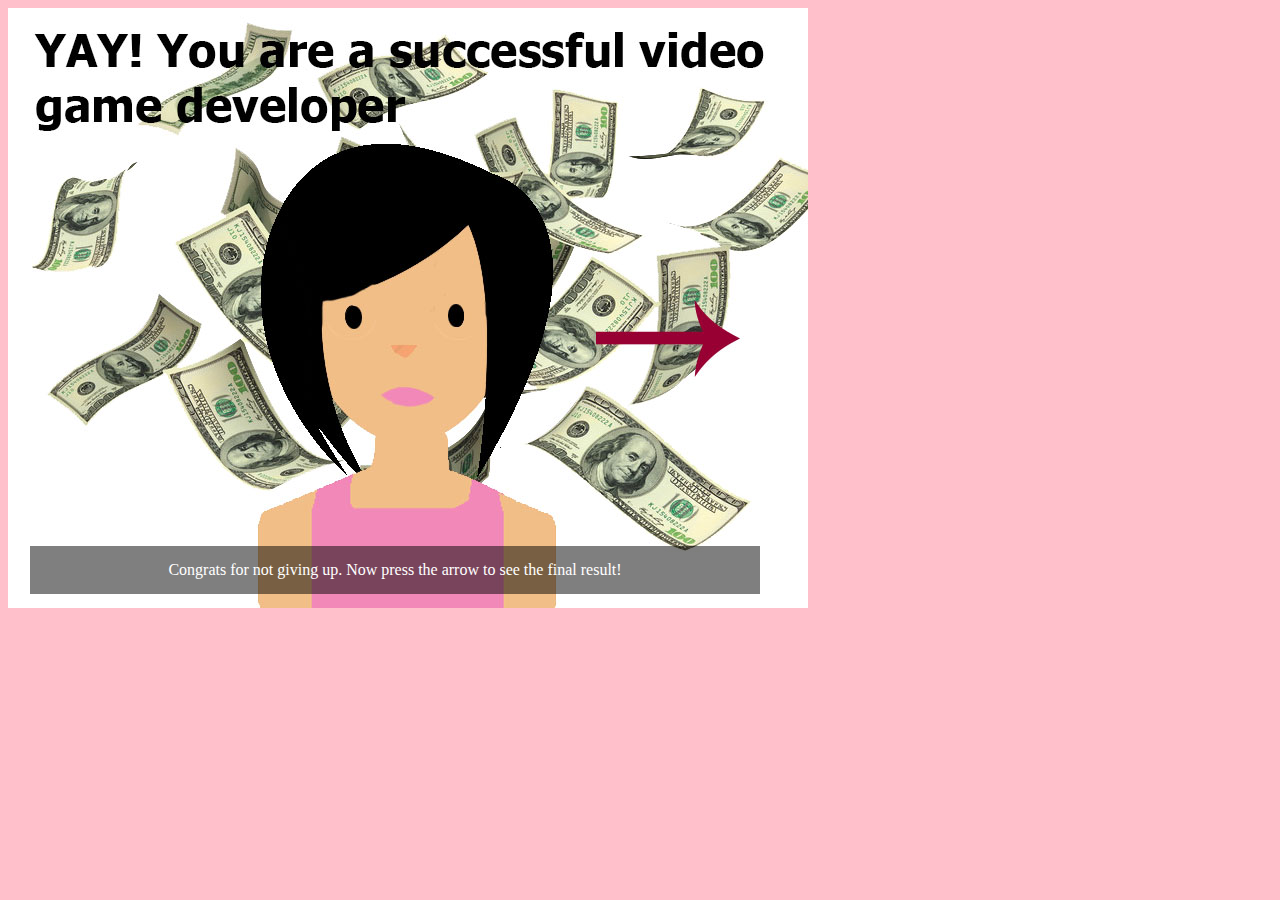
<file: boss.html>
<!DOCTYPE html>
<html>
<head>
	<title></title>
</head>
<style>
		
		body{
		background-color: pink;
	}

	#scenechoice2{
	background: url(img/cash.jpg)  no-repeat;
	height: 800px;


}




#going{
	
	left: 570px;
	top: 300px;
	width: 200px;
	height: 100px;
	position: absolute;
}

#going:hover{

	background-color: rgb(256, 256, 256,.5);
}
#situation{
	position: absolute;
	top:530px;
    left:30px;
    padding: 15px 15px 15px 15px;

	background-color:rgba(0, 0, 0, .5);

	width: 700px;
	text-align: center;
	color: white;
	</style>
</head>
<body>
<div id=scenechoice2>


<a href="finalforboss.html" id="going"></a>
<a href="stay.html" id="stay"></a>
<p id="situation">
	Congrats for not giving up. Now press the arrow to see the final result! <a href= "stay.html"
</p>
</div>
<iframe src="kim_game_boss.mp3" allow="autoplay" style="display:none" id="iframeAudio">
</iframe> 
</body>
</html>
</file>
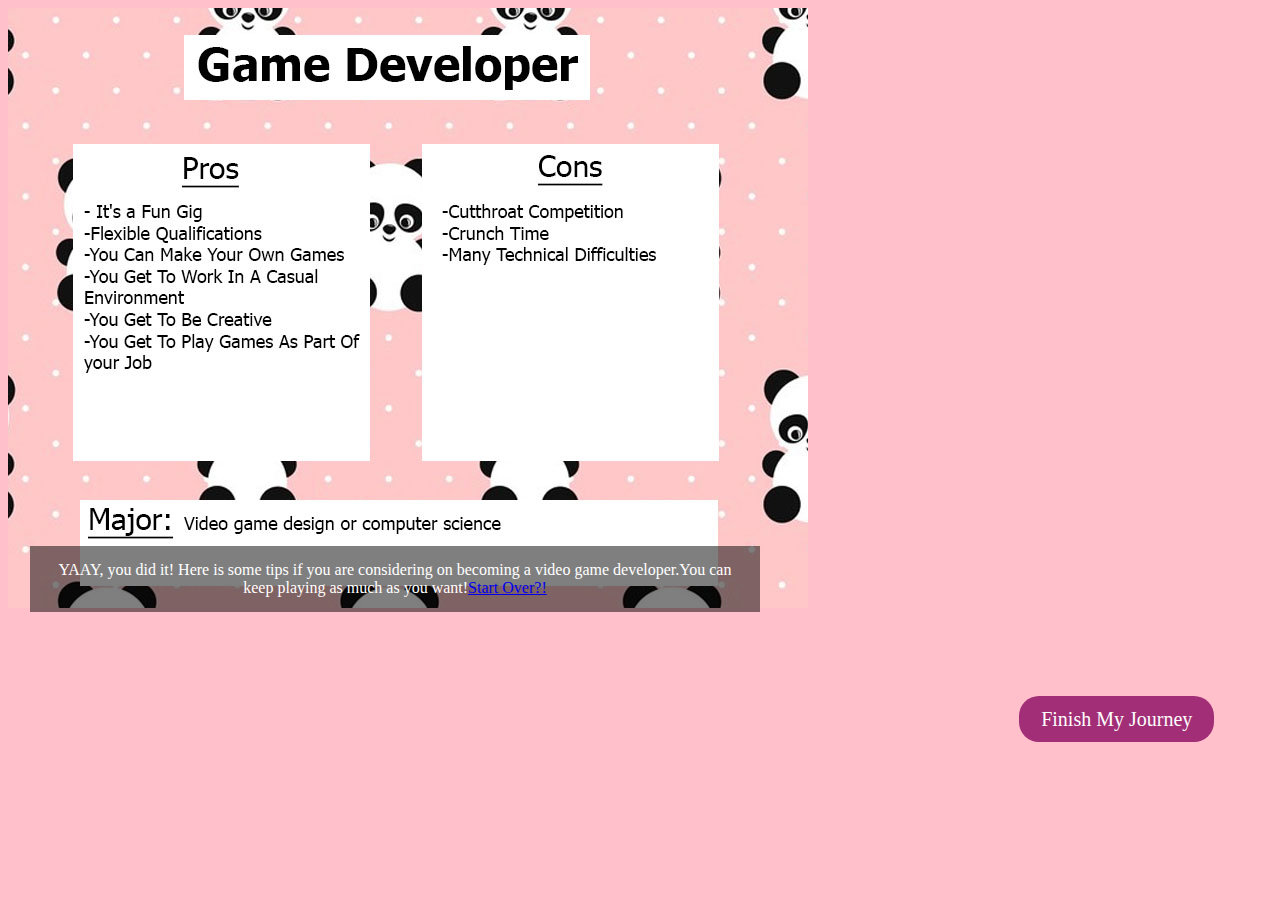
<file: finalforboss.html>
<!DOCTYPE html>
<html>
<head>
	<title></title>

<style>
		
		body{
		background-color: pink;
	}

	#scenechoice2{
	background: url(img/majorforgame.jpg)  no-repeat;
	height: 700px;


}
h1{
	font-family: Papyrus;
    
    
    position: absolute;
    left:30px;
    color: white;
}


#newpath{
	
	left: 570px;
	top: 30px;
	width: 200px;
	height: 300px;
	position: absolute;
}

#newpath:hover{

	background-color: rgb(256, 256, 256,.5);
}
#situation{
	position: absolute;
	top:530px;
    left:30px;
    padding: 15px 15px 15px 15px;

	background-color:rgba(0, 0, 0, .5);

	width: 700px;
	text-align: center;
	color: white;
}

#follow {
	color: white;
	background-color: rgb(161, 46, 118);
	padding: 12px 22px;
	border-radius: 20px;
	font-size:20px;
	display: inline;
	text-align: center;
	margin-left: 80%;
	text-decoration: none;
}
	</style>
</head>
<body>
<div id=scenechoice2>


<a href="story_game.html" id="newpath"></a>

<p id="situation">
	YAAY, you did it! Here is some tips if you are considering on becoming a video game developer.You can keep playing as much as you want!<a href= "story_game.html"</a>Start Over?!</a>
</p>
</div>
<a id="follow" href="final.html">Finish My Journey</a>
<iframe src="kim_game_boss_final.mp3" allow="autoplay" style="display:none" id="iframeAudio">
</iframe> 

</body>
</html>
</file>
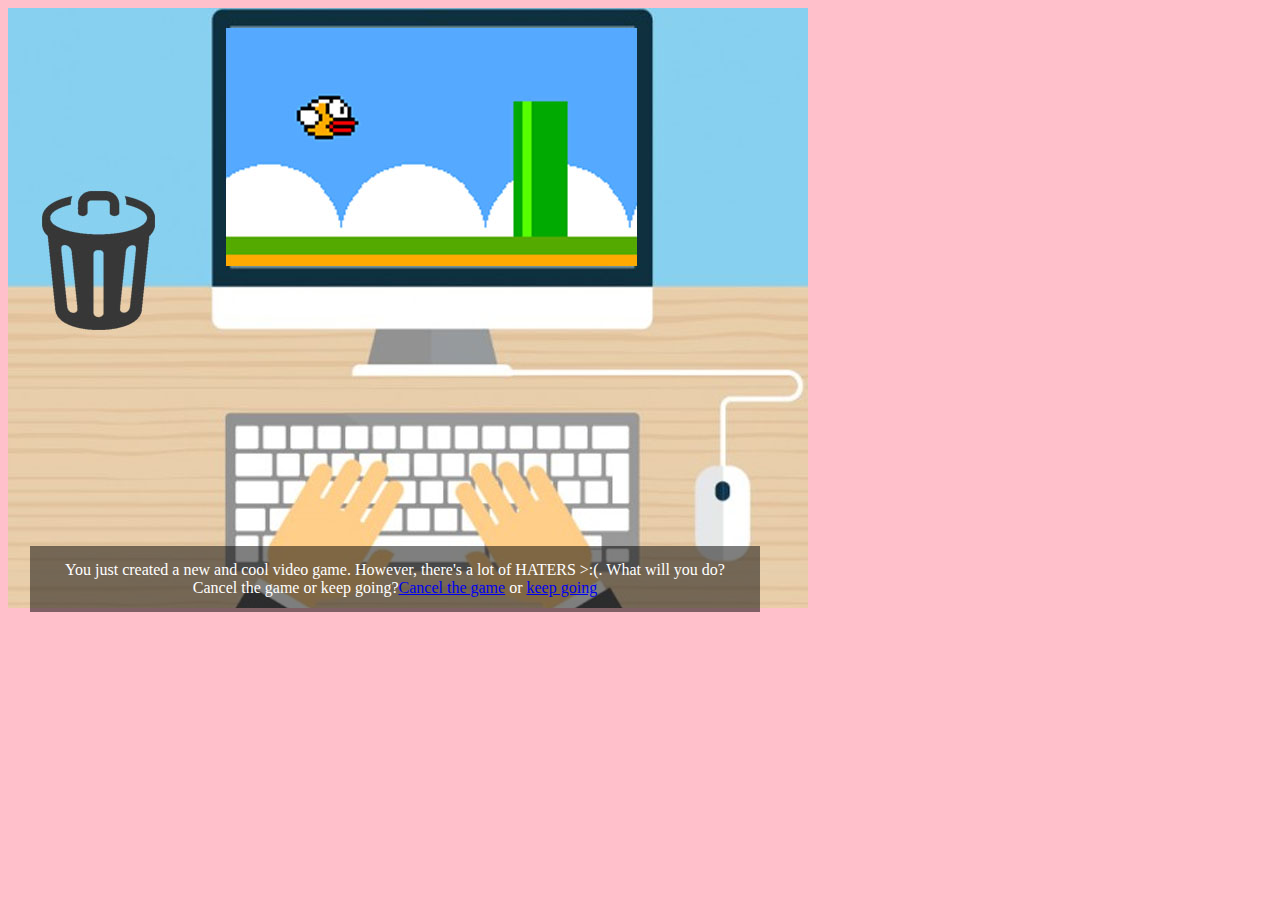
<file: mvalve.html>
<!DOCTYPE html>
<html>
<head>
	<title></title>
<style>
	body{
		background-color: pink;
	}

	#scene{
	background: url(img/freelance.jpg) no-repeat;
	height: 800px;

}


#situation{
	position: absolute;
	top:530px;
    left:30px;
    padding: 15px 15px 15px 15px;

	background-color:rgba(0, 0, 0, .5);

	width: 700px;
	text-align: center;
	color: white;
	

}

#mvalve{
	
	position: absolute;
	left: 20px;
	top: 60px;
	width: 250px;
	height: 400px;
}
#mvalve:hover{
	background-color: rgb(256, 256, 256,.5);

}

#boss{
	
	left: 570px;
	top: 300px;
	width: 200px;
	height: 300px;
	position: absolute;
}

#boss:hover{

	background-color: rgb(256, 256, 256,.5);
}
</style>
</head>
<body>


</head>
<body>
	<div id=scene>


<a href="boss.html" id="boss"></a>
<a href="path.html" id="mvalve"></a>
<p id="situation">
	You just created a new and cool video game. However, there's a lot of HATERS >:(. What will you do? Cancel the game or keep going?<a href= "path.html"</a>Cancel the game</a> or <a href="boss.html">keep going</a> 
</p>
</div>
<iframe src="kim_game_mvalve.mp3" allow="autoplay" style="display:none" id="iframeAudio">
</iframe> 

</body>
</html>
</file>
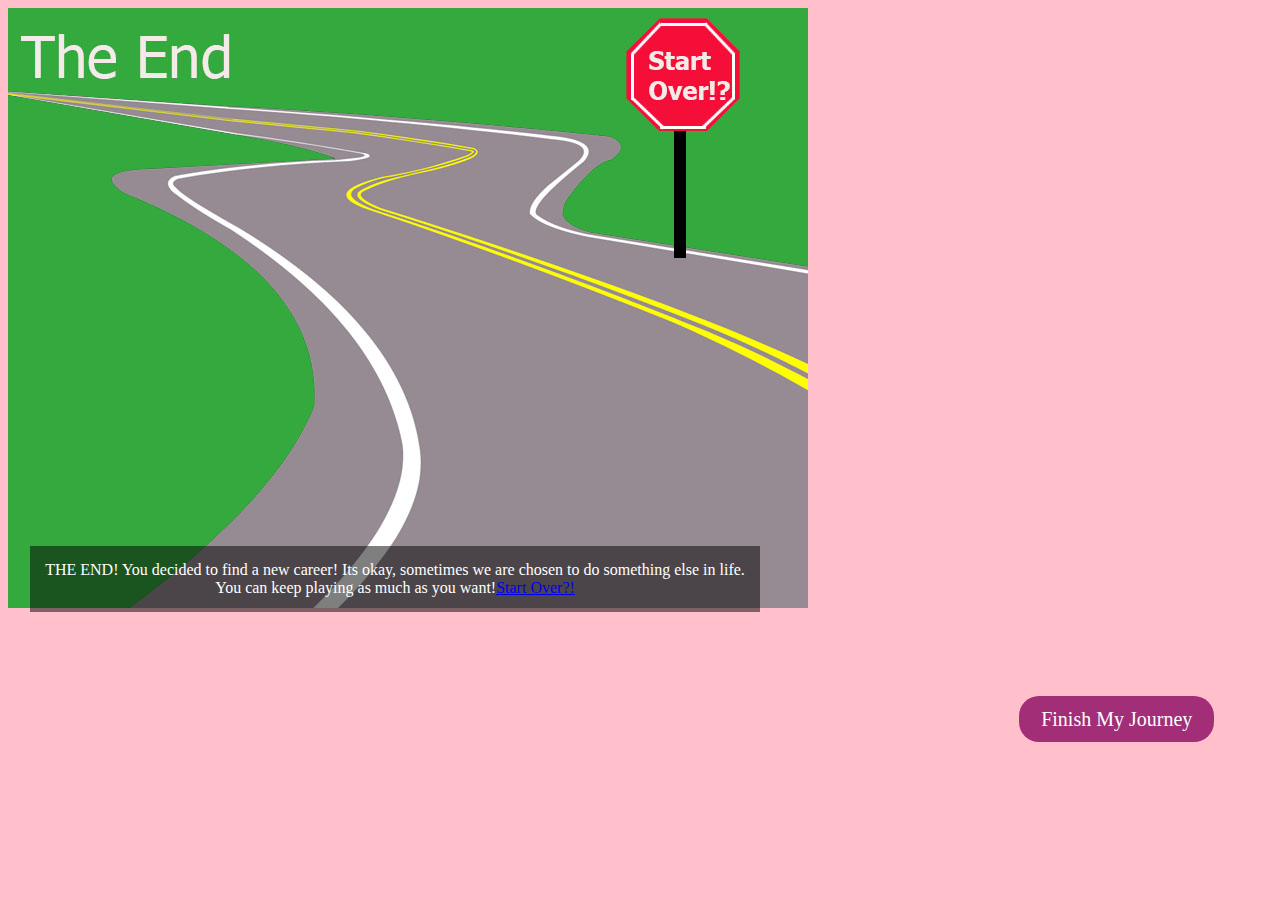
<file: path.html>
<!DOCTYPE html>
<html>
<head>
	<title></title>
	<style>
		
		body{
		background-color: pink;
	}

	#scenechoice2{
	background: url(img/path.jpg)  no-repeat;
	height: 700px;


}
h1{
	font-family: Papyrus;
    
    
    position: absolute;
    left:30px;
    color: white;
}


#newpath{
	
	left: 570px;
	top: 30px;
	width: 200px;
	height: 300px;
	position: absolute;
}

#newpath:hover{

	background-color: rgb(256, 256, 256,.5);
}
#situation{
	position: absolute;
	top:530px;
    left:30px;
    padding: 15px 15px 15px 15px;

	background-color:rgba(0, 0, 0, .5);

	width: 700px;
	text-align: center;
	color: white;
}

#follow {
	color: white;
	background-color: rgb(161, 46, 118);
	padding: 12px 22px;
	border-radius: 20px;
	font-size:20px;
	display: inline;
	text-align: center;
	margin-left: 80%;
	text-decoration: none;
}
	</style>
</head>
<body>
<div id=scenechoice2>


<a href="story_game.html" id="newpath"></a>

<p id="situation">
	THE END! You decided to find a new career! Its okay, sometimes we are chosen to do something else in life. You can keep playing as much as you want!<a href= "story_game.html"</a>Start Over?!</a>
</p>
</div>
<a id="follow" href="final.html">Finish My Journey</a>
<iframe src="kim_game_end.mp3" allow="autoplay" style="display:none" id="iframeAudio">
</iframe> 

</body>
</html>
</file>
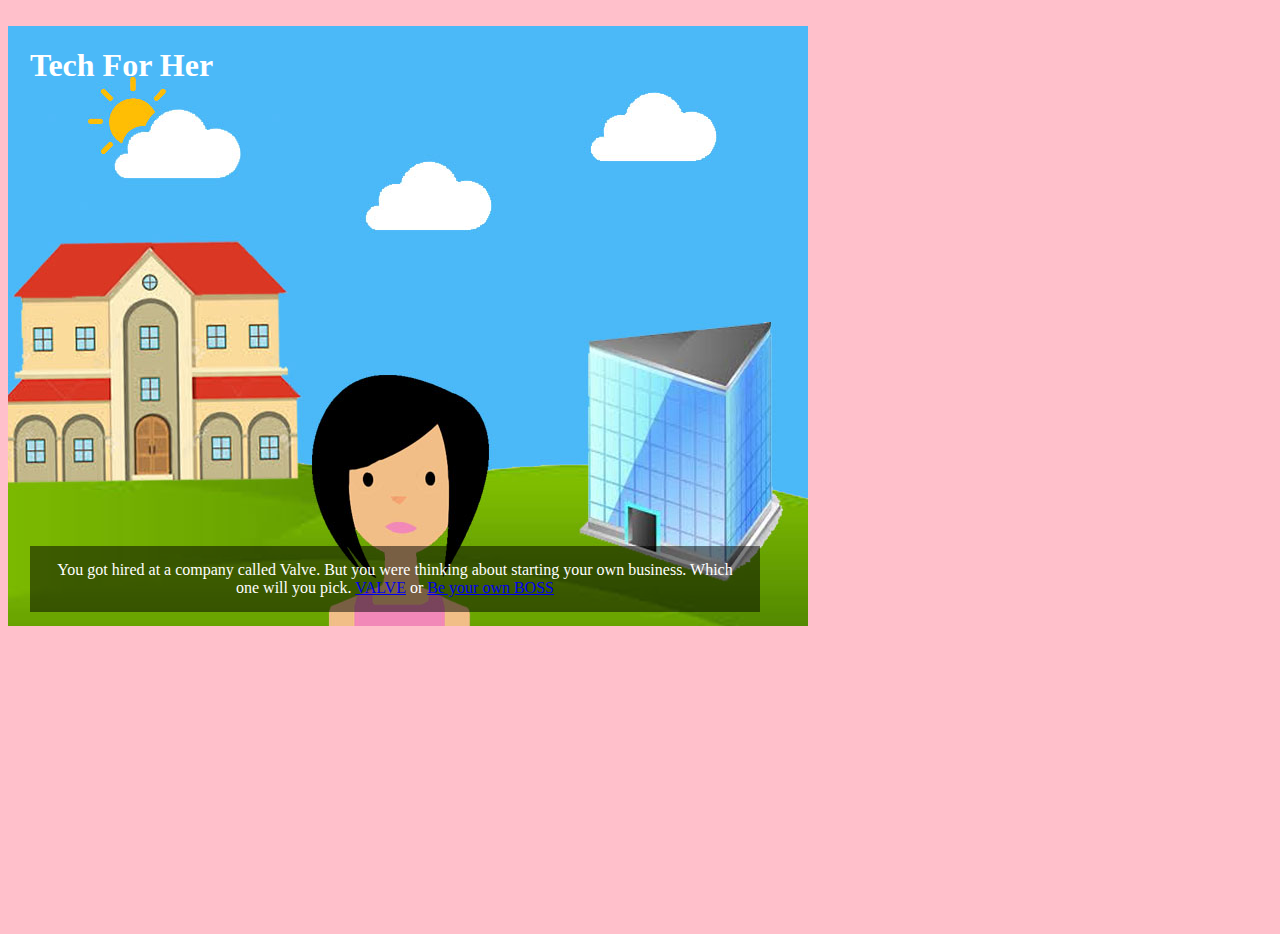
<file: story_game.html>
<!DOCTYPE html>
<html>
<head>
	<iframe width="0" height="0" src="http://youtuberepeater.com/watch?v=AOeY-nDp7hI&name=Alan+Walker+Spectre+NCS+Release" frameborder="0" allowfullscreen></iframe>
	<title>career</title>
	<style>
	body{
		background-color: pink;
	}

	#scene{
	background: url(img/game.jpg) no-repeat;
	height: 100vh;
	width: 100%;

}


#situation{
	position: absolute;
	top:530px;
    left:30px;
    padding: 15px 15px 15px 15px;

	background-color:rgba(0, 0, 0, .5);

	width: 700px;
	text-align: center;
	color: white;
	

}
h1{
	font-family: Papyrus;
    
    
    position: absolute;
    left:30px;
    color: white;
}

#mvalve{
	
	position: absolute;
	left: 20px;
	top: 60px;
	width: 250px;
	height: 400px;
}
#mvalve:hover{
	background-color: rgb(256, 256, 256,.5);

}

#boss{
	
	left: 570px;
	top: 300px;
	width: 200px;
	height: 300px;
	position: absolute;
}

#boss:hover{

	background-color: rgb(256, 256, 256,.5);
}
</style>
</head>
<body>


</head>
<body>


	<div id=scene>

<h1>Tech For Her</h1>
<a href="value.html" id="boss"></a>
<a href="mvalve.html" id="mvalve"></a>
<p id="situation">
	You got hired at a company called Valve. But you were thinking about starting your own business. Which one will you pick. <a href= "value.html"</a>VALVE</a> or <a href="mvalve.html">Be your own BOSS</a> 

</p>
</div>
<iframe src="kim_game_start.mp3" allow="autoplay" style="display:none" id="iframeAudio">
</iframe> 

</body>
</html>
</file>
